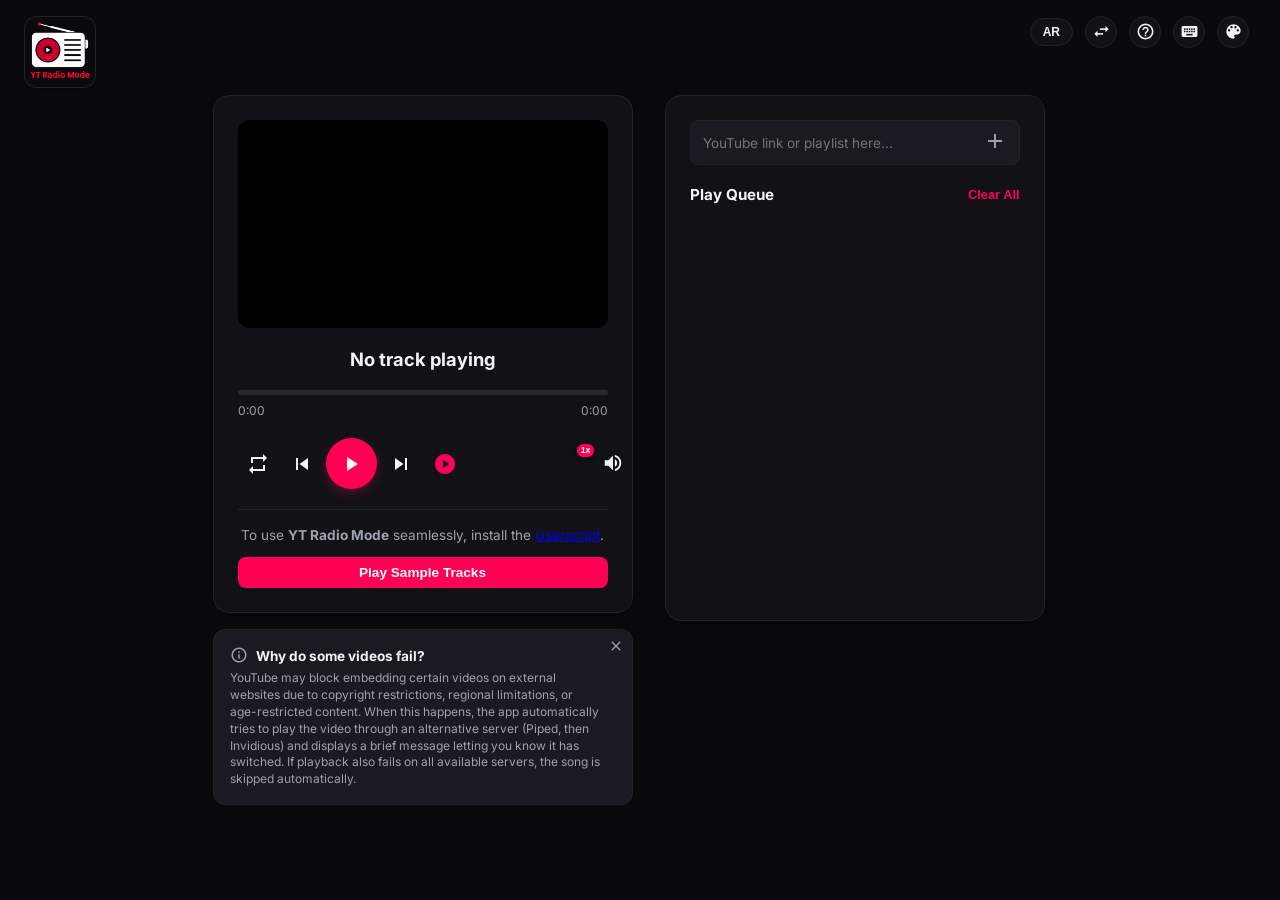
<file: index.html>
<!DOCTYPE html>
<html lang="en" data-theme="dark" data-layout="fixed">
<head>
  <meta charset="utf-8">
  <meta name="viewport" content="width=device-width, initial-scale=1.0">
  <title>YT Radio Mode</title>
  <link id="app-favicon" rel="icon" type="image/png" href="img/favicon.png">
  <link rel="preconnect" href="https://fonts.googleapis.com">
  <link rel="preconnect" href="https://fonts.gstatic.com" crossorigin>
  <link href="https://fonts.googleapis.com/css2?family=Inter:wght@400;500;600;700&family=Material+Icons&display=swap" rel="stylesheet">
  <link rel="stylesheet" href="style.css?v=5">
</head>
<body>
  <div class="app-branding">
    <img id="app-logo" src="img/logo.png" alt="YT Radio Logo" class="app-logo">
  </div>

  <header class="settings-bar">
    <button id="toggle-lang" class="btn-pill" aria-label="Switch Language">AR</button>
    <button id="toggle-iv-settings" class="btn-circle" aria-label="Alt Server Settings" title="Alt-server fallback player settings">
      <span class="material-icons">swap_horiz</span>
    </button>
    <button id="toggle-notice" class="btn-circle" aria-label="Show Notice">
      <span class="material-icons">help_outline</span>
    </button>
    <button id="toggle-shortcuts" class="btn-circle" aria-label="Keyboard Shortcuts" title="Keyboard Shortcuts (?)">
      <span class="material-icons">keyboard</span>
    </button>
    <button id="toggle-theme-picker" class="btn-circle" aria-label="Choose Theme" title="Choose a color theme">
      <span class="material-icons">palette</span>
    </button>
  </header>

  <div id="panel-iv-settings" class="iv-settings-panel hidden lang-target">
    <div class="sheet-handle" aria-hidden="true"><span></span></div>
    <label for="input-iv-instance" data-i18n="iv_label">Custom alt-server URL (Piped or Invidious)</label>
    <input type="text" id="input-iv-instance" placeholder="https://pipedapi.kavin.rocks">
    <button id="btn-iv-save" class="btn-pill" data-i18n="iv_save">Save</button>
    <p class="iv-note" data-i18n="iv_note">Public instances change often — if playback fails, try a different one.</p>
  </div>

  <div id="panel-theme-picker" class="theme-picker-panel hidden">
    <div class="sheet-handle" aria-hidden="true"><span></span></div>
    <div class="theme-grid">
      <button class="theme-swatch" data-theme-value="dark"><span class="theme-swatch-dot" style="background: linear-gradient(135deg, #0a0a0c 50%, #ff0055 50%);"></span>Classic Dark</button>
      <button class="theme-swatch" data-theme-value="light"><span class="theme-swatch-dot" style="background: linear-gradient(135deg, #f0f2f5 50%, #e11d48 50%);"></span>Classic Light</button>
      <button class="theme-swatch" data-theme-value="onedark"><span class="theme-swatch-dot" style="background: linear-gradient(135deg, #282c34 50%, #61afef 50%);"></span>One Dark Pro</button>
      <button class="theme-swatch" data-theme-value="catppuccin"><span class="theme-swatch-dot" style="background: linear-gradient(135deg, #1e1e2e 50%, #cba6f7 50%);"></span>Catppuccin</button>
      <button class="theme-swatch" data-theme-value="tokyonight"><span class="theme-swatch-dot" style="background: linear-gradient(135deg, #1a1b26 50%, #7aa2f7 50%);"></span>Tokyo Night</button>
      <button class="theme-swatch" data-theme-value="dracula"><span class="theme-swatch-dot" style="background: linear-gradient(135deg, #282a36 50%, #bd93f9 50%);"></span>Dracula Official</button>
      <button class="theme-swatch" data-theme-value="material"><span class="theme-swatch-dot" style="background: linear-gradient(135deg, #212121 50%, #82aaff 50%);"></span>Material Theme</button>
      <button class="theme-swatch" data-theme-value="nightowl"><span class="theme-swatch-dot" style="background: linear-gradient(135deg, #011627 50%, #7fdbca 50%);"></span>Night Owl</button>
      <button class="theme-swatch" data-theme-value="gruvbox"><span class="theme-swatch-dot" style="background: linear-gradient(135deg, #282828 50%, #fe8019 50%);"></span>Gruvbox Material</button>
      <button class="theme-swatch" data-theme-value="rosepine"><span class="theme-swatch-dot" style="background: linear-gradient(135deg, #191724 50%, #eb6f92 50%);"></span>Rosé Pine</button>
      <button class="theme-swatch" data-theme-value="kanagawa"><span class="theme-swatch-dot" style="background: linear-gradient(135deg, #1f1f28 50%, #7e9cd8 50%);"></span>Kanagawa</button>
      <button class="theme-swatch" data-theme-value="poimandres"><span class="theme-swatch-dot" style="background: linear-gradient(135deg, #1b1e28 50%, #5de4c7 50%);"></span>Poimandres</button>
    </div>
    <div class="theme-picker-divider"></div>
    <h3 class="theme-picker-subtitle lang-target" data-i18n="layout_title">Queue &amp; Player Size</h3>
    <div class="layout-grid">
      <button class="layout-swatch" data-layout-value="fixed">
        <span class="material-icons layout-swatch-icon">crop_din</span>
        <span class="layout-swatch-text">
          <strong data-i18n="layout_fixed">Fixed size</strong>
          <small data-i18n="layout_fixed_desc">Player and queue box never resize</small>
        </span>
      </button>
      <button class="layout-swatch" data-layout-value="expanded">
        <span class="material-icons layout-swatch-icon">unfold_more</span>
        <span class="layout-swatch-text">
          <strong data-i18n="layout_expanded">Expands with queue</strong>
          <small data-i18n="layout_expanded_desc">Player and queue grow as you add tracks</small>
        </span>
      </button>
    </div>
  </div>

  <div id="panel-shortcuts" class="shortcuts-overlay hidden lang-target" role="dialog" aria-modal="true" aria-label="Keyboard shortcuts">
    <div class="shortcuts-modal">
      <div class="shortcuts-modal-header">
        <h2 data-i18n="sc_title">Keyboard shortcuts</h2>
        <button id="btn-close-shortcuts" class="btn-close-notice" aria-label="Close">
          <span class="material-icons">close</span>
        </button>
      </div>
      <div class="shortcuts-list">
        <div class="shortcut-row"><div class="key-chips"><span class="key-chip">Space</span><span class="key-chip">K</span></div><span class="shortcut-label" data-i18n="sc_play">Play / Pause</span></div>
        <div class="shortcut-row"><div class="key-chips"><span class="key-chip">M</span></div><span class="shortcut-label" data-i18n="sc_mute">Mute / Unmute</span></div>
        <div class="shortcut-row"><div class="key-chips"><span class="key-chip">A</span></div><span class="shortcut-label" data-i18n="sc_autoplay">Toggle Autoplay</span></div>
        <div class="shortcut-row"><div class="key-chips"><span class="key-chip">Shift</span><span class="key-chip">N</span></div><span class="shortcut-label" data-i18n="sc_next">Next Track</span></div>
        <div class="shortcut-row"><div class="key-chips"><span class="key-chip">Shift</span><span class="key-chip">P</span></div><span class="shortcut-label" data-i18n="sc_prev">Previous Track</span></div>
        <div class="shortcut-row"><div class="key-chips"><span class="key-chip">Shift</span><span class="key-chip">L</span></div><span class="shortcut-label" data-i18n="sc_loop">Cycle Loop Mode</span></div>
        <div class="shortcut-row"><div class="key-chips"><span class="key-chip">←</span></div><span class="shortcut-label" data-i18n="sc_seekback">Seek Back 5s</span></div>
        <div class="shortcut-row"><div class="key-chips"><span class="key-chip">→</span></div><span class="shortcut-label" data-i18n="sc_seekfwd">Seek Forward 5s</span></div>
        <div class="shortcut-row"><div class="key-chips"><span class="key-chip">↑</span></div><span class="shortcut-label" data-i18n="sc_volup">Volume Up</span></div>
        <div class="shortcut-row"><div class="key-chips"><span class="key-chip">↓</span></div><span class="shortcut-label" data-i18n="sc_voldown">Volume Down</span></div>
        <div class="shortcut-row"><div class="key-chips"><span class="key-chip">,</span><span class="key-chip">&lt;</span></div><span class="shortcut-label" data-i18n="sc_slower">Slower Playback</span></div>
        <div class="shortcut-row"><div class="key-chips"><span class="key-chip">.</span><span class="key-chip">&gt;</span></div><span class="shortcut-label" data-i18n="sc_faster">Faster Playback</span></div>
        <div class="shortcut-row"><div class="key-chips"><span class="key-chip">?</span></div><span class="shortcut-label" data-i18n="sc_toggle">Toggle This Menu</span></div>
      </div>
    </div>
  </div>

  <main class="app-layout">
    <section class="main-column">
      <article class="player-card">
        <div class="player-visual">
          <div id="yt-hidden-player-wrap" aria-hidden="true"><div id="yt-hidden-player"></div></div>
          <div id="player-thumbnail" class="player-thumbnail" role="img" aria-label="Cover art"></div>
          <audio id="invidious-audio" class="hidden" preload="auto" playsinline></audio>
          <button id="invidious-badge" class="invidious-badge hidden" title="Back to YouTube player">
            <span class="material-icons">swap_horiz</span>
            <span data-i18n="iv_badge">Alt Server</span>
          </button>
        </div>
        
        <div class="player-metadata marquee-box">
          <div id="player-title" data-i18n="no_track" class="player-title">No track playing</div>
        </div>

        <div class="player-progress">
          <div id="progress-timeline" class="progress-timeline" role="slider" aria-valuemin="0" aria-valuemax="100" aria-valuenow="0">
            <div id="progress-fill" class="progress-fill"></div>
          </div>
          <div class="time-metrics">
            <time id="time-current">0:00</time>
            <time id="time-total">0:00</time>
          </div>
        </div>

        <div class="player-controls">
          <div class="controls-row controls-row-transport">
            <button id="ctrl-restart" class="btn-icon" title="Previous Track (Shift+P)">
              <span class="material-icons">skip_previous</span>
            </button>
            <button id="ctrl-play" class="btn-icon btn-play" title="Play/Pause (K / Space)">
              <span id="icon-play-state" class="material-icons">play_arrow</span>
            </button>
            <button id="ctrl-next" class="btn-icon" title="Next Track (Shift+N)">
              <span class="material-icons">skip_next</span>
            </button>
          </div>
          <div class="controls-row controls-row-secondary">
            <button id="ctrl-loop" class="btn-icon" title="Toggle Loop Mode (Shift+L)">
              <span id="icon-loop" class="material-icons">repeat</span>
            </button>
            <button id="ctrl-autoplay" class="btn-icon active" title="Toggle Autoplay (A)">
              <span class="material-icons">play_circle_filled</span>
            </button>

            <div class="hover-flyout-container">
              <button id="ctrl-speed" class="btn-icon-small" title="Playback Speed (< / >)">
                <span class="material-icons">speed</span>
                <span id="label-speed" class="badge-speed">1x</span>
              </button>
              <div class="flyout-slider">
                <input type="range" id="slider-speed" min="0.25" max="4" step="0.25" value="1">
              </div>
            </div>

            <div class="hover-flyout-container">
              <button id="ctrl-mute" class="btn-icon-small" title="Mute/Unmute (M)">
                <span id="icon-volume" class="material-icons">volume_up</span>
              </button>
              <div class="flyout-slider">
                <input type="range" id="slider-volume" min="0" max="100" value="100">
              </div>
            </div>
          </div>
        </div>

        <div id="panel-welcome" class="dashboard-welcome lang-target">
          <p data-i18n="welc_1">To use <b>YT Radio Mode</b> seamlessly, Install the <a href="https://github.com/AndyMagnom/YT-Radio-Mode#-companion-userscript">Userscript</a>.</p>
          <button id="btn-load-demo" class="btn-primary" data-i18n="btn_demo">Play Sample Songs</button>
        </div>
      </article>

      <aside id="playback-notice" class="playback-notice-box lang-target">
        <button id="btn-close-notice" class="btn-close-notice" aria-label="Dismiss Notice">
          <span class="material-icons">close</span>
        </button>
        <div class="notice-headline">
          <span class="material-icons">info_outline</span>
          <h3 data-i18n="notice_head">Why do some videos fail?</h3>
        </div>
        <p data-i18n="notice_body">YouTube blocks embedding/playback on external domains for specific music videos, regional licenses, or content explicitly marked age-restricted. If a video refuses to load or errors out, it is caused directly by these API system restrictions.</p>
      </aside>
    </section>

    <section class="side-column">
      <div class="manager-card">
        <div class="search-box">
          <input type="text" id="input-search" placeholder="Paste YouTube link or playlist here..." data-i18n-holder="search_place">
          <button id="btn-search" class="btn-search-trigger"><span class="material-icons">add</span></button>
        </div>

        <div class="queue-header">
          <h2 id="queue-title-text" class="lang-target" data-i18n="queue_title">Play Queue</h2>
          <button id="btn-clear-queue" class="btn-text-action lang-target" data-i18n="clear">Clear All</button>
        </div>

        <div id="queue-list" class="queue-list"></div>
      </div>
    </section>
  </main>

  <div id="notice-error" class="error-toast hidden" role="alert">
    <span class="material-icons">error_outline</span>
    <span id="error-toast-text" data-i18n="err_load">There is an issue loading this video. Skipping...</span>
    <button id="btn-error-invidious" class="btn-pill" data-i18n="err_try_invidious">Try Alt Server</button>
  </div>

  <div id="notice-auto-invidious" class="error-toast auto-iv-toast hidden" role="status">
    <span class="material-icons">swap_horiz</span>
    <span data-i18n="iv_playing">Playing via alt server</span>
  </div>

  <div id="notice-resume" class="resume-toast hidden lang-target" role="dialog">
    <span class="material-icons">restore</span>
    <span data-i18n="resume_text">Resume from where you left off?</span>
    <div class="resume-actions">
      <button id="btn-resume-yes" class="btn-pill" data-i18n="resume_yes">Continue</button>
      <button id="btn-resume-no" class="btn-pill" data-i18n="resume_no">Start Over</button>
    </div>
  </div>

  <script src="main.js?v=5" type="module"></script>
</body>
</html>
</file>
<file: style.css>
:root {
  --font-sans: 'Inter', system-ui, -apple-system, sans-serif;
  --bg-app: #0a0a0c;
  --bg-card: #121216;
  --bg-input: #1a1a22;
  --text-main: #f3f4f6;
  --text-muted: #9ca3af;
  --brand: #ff0055;
  --brand-hover: #ff2a70;
  --brand-rgb: 255, 0, 85;
  --track-bg: #272730;
  --border-element: #22222a;
  --marquee-speed: 10s;
}

[data-theme="light"] {
  --bg-app: #f0f2f5;
  --bg-card: #ffffff;
  --bg-input: #f3f4f6;
  --text-main: #111827;
  --text-muted: #6b7280;
  --brand: #e11d48;
  --brand-hover: #fb7185;
  --brand-rgb: 225, 29, 72;
  --track-bg: #e5e7eb;
  --border-element: #e5e7eb;
}

[data-theme="onedark"] {
  --bg-app: #282c34;
  --bg-card: #21252b;
  --bg-input: #1e2227;
  --text-main: #abb2bf;
  --text-muted: #5c6370;
  --brand: #61afef;
  --brand-hover: #82c1f5;
  --brand-rgb: 97, 175, 239;
  --track-bg: #3a3f4b;
  --border-element: #3a3f4b;
}

[data-theme="catppuccin"] {
  --bg-app: #1e1e2e;
  --bg-card: #181825;
  --bg-input: #313244;
  --text-main: #cdd6f4;
  --text-muted: #a6adc8;
  --brand: #cba6f7;
  --brand-hover: #ddb6f2;
  --brand-rgb: 203, 166, 247;
  --track-bg: #45475a;
  --border-element: #313244;
}

[data-theme="tokyonight"] {
  --bg-app: #1a1b26;
  --bg-card: #16161e;
  --bg-input: #1f2335;
  --text-main: #c0caf5;
  --text-muted: #565f89;
  --brand: #7aa2f7;
  --brand-hover: #89ddff;
  --brand-rgb: 122, 162, 247;
  --track-bg: #292e42;
  --border-element: #24283b;
}

[data-theme="dracula"] {
  --bg-app: #282a36;
  --bg-card: #21222c;
  --bg-input: #343746;
  --text-main: #f8f8f2;
  --text-muted: #6272a4;
  --brand: #bd93f9;
  --brand-hover: #ff79c6;
  --brand-rgb: 189, 147, 249;
  --track-bg: #44475a;
  --border-element: #44475a;
}

[data-theme="material"] {
  --bg-app: #212121;
  --bg-card: #262626;
  --bg-input: #323232;
  --text-main: #eeffff;
  --text-muted: #6f7686;
  --brand: #82aaff;
  --brand-hover: #c792ea;
  --brand-rgb: 130, 170, 255;
  --track-bg: #37474f;
  --border-element: #333333;
}

[data-theme="nightowl"] {
  --bg-app: #011627;
  --bg-card: #01111d;
  --bg-input: #0b2942;
  --text-main: #d6deeb;
  --text-muted: #637777;
  --brand: #7fdbca;
  --brand-hover: #82aaff;
  --brand-rgb: 127, 219, 202;
  --track-bg: #1d3b53;
  --border-element: #122d42;
}

[data-theme="gruvbox"] {
  --bg-app: #282828;
  --bg-card: #1d2021;
  --bg-input: #32302f;
  --text-main: #d4be98;
  --text-muted: #a89984;
  --brand: #fe8019;
  --brand-hover: #fabd2f;
  --brand-rgb: 254, 128, 25;
  --track-bg: #3c3836;
  --border-element: #3c3836;
}

[data-theme="rosepine"] {
  --bg-app: #191724;
  --bg-card: #1f1d2e;
  --bg-input: #26233a;
  --text-main: #e0def4;
  --text-muted: #6e6a86;
  --brand: #eb6f92;
  --brand-hover: #ebbcba;
  --brand-rgb: 235, 111, 146;
  --track-bg: #403d52;
  --border-element: #26233a;
}

[data-theme="kanagawa"] {
  --bg-app: #1f1f28;
  --bg-card: #16161d;
  --bg-input: #2a2a37;
  --text-main: #dcd7ba;
  --text-muted: #727169;
  --brand: #7e9cd8;
  --brand-hover: #957fb8;
  --brand-rgb: 126, 156, 216;
  --track-bg: #363646;
  --border-element: #2a2a37;
}

[data-theme="poimandres"] {
  --bg-app: #1b1e28;
  --bg-card: #171922;
  --bg-input: #202330;
  --text-main: #a6accd;
  --text-muted: #767c9d;
  --brand: #5de4c7;
  --brand-hover: #89ddff;
  --brand-rgb: 93, 228, 199;
  --track-bg: #2a2e3d;
  --border-element: #202330;
}

* { box-sizing: border-box; margin: 0; padding: 0; }

html, body { max-width: 100%; overflow-x: hidden; }
html { scrollbar-gutter: stable; }

.material-icons, button, .app-logo, .btn-pill, .btn-circle, .btn-icon, .btn-icon-small, .theme-swatch, .key-chip {
  user-select: none;
  -webkit-user-select: none;
  -moz-user-select: none;
  -ms-user-select: none;
  -webkit-touch-callout: none;
}

body {
  font-family: var(--font-sans);
  background-color: var(--bg-app);
  color: var(--text-main);
  min-height: 100vh;
  display: flex;
  align-items: center;
  justify-content: center;
  transition: background-color 0.2s ease, color 0.2s ease;
  padding: 2rem 1rem;
}

.app-branding {
  position: absolute;
  top: 1rem;
  left: 1.5rem;
  z-index: 100;
  display: flex;
  align-items: center;
}

.app-logo {
  width: 4.5rem;
  height: 4.5rem; 
  border-radius: 0.75rem; 
  object-fit: cover;
  box-shadow: 0 4px 12px rgba(0,0,0,0.3);
  border: 1px solid var(--border-element);
}

.rtl-text {
    text-align: right !important;
}
.ltr-text {
    text-align: left !important;
}
.playback-notice-box.rtl-text .notice-headline { flex-direction: row-reverse !important; }
.playback-notice-box.rtl-text .btn-close-notice { left: 0.5rem; right: auto; }
.playback-notice-box.rtl-text p { padding-right: 0; padding-left: 1rem; }
.sr-only { position: absolute; width: 1px; height: 1px; padding: 0; margin: -1px; overflow: hidden; clip: rect(0,0,0,0); border: 0; }

.settings-bar {
  position: absolute;
  top: 1rem;
  right: 1rem;
  display: flex;
  align-items: center;
  gap: 0.75rem;
  z-index: 100;
}

.btn-pill {
  background-color: var(--bg-card);
  border: 1px solid var(--border-element);
  color: var(--text-main);
  padding: 0.35rem 0.75rem;
  border-radius: 9999px;
  font-weight: 700;
  font-size: 0.75rem;
  cursor: pointer;
}

.btn-circle {
  background-color: var(--bg-card);
  border: 1px solid var(--border-element);
  color: var(--text-main);
  width: 2rem;
  height: 2rem;
  border-radius: 50%;
  display: flex;
  align-items: center;
  justify-content: center;
  cursor: pointer;
}

.btn-circle span { font-size: 1.2rem; }

.app-layout {
  display: grid;
  grid-template-columns: 26.25rem 23.75rem;
  gap: 2rem;
  width: 100%;
  max-width: 52.5rem;
  min-width: 0;
}

@media (max-width: 800px) {
  .app-layout { grid-template-columns: 1fr; max-width: 27.5rem; }
}

@media (min-width: 1600px) {
  html { font-size: 18px; }
  .app-layout { max-width: 64rem; }
}
@media (min-width: 2200px) {
  html { font-size: 22px; }
  .app-layout { max-width: 76rem; }
}

.main-column, .side-column { min-width: 0; }
.main-column { display: flex; flex-direction: column; gap: 1rem; }

.player-card, .manager-card {
  min-width: 0;
  background-color: var(--bg-card);
  border-radius: 1rem;
  padding: 1.5rem;
  border: 1px solid var(--border-element);
  display: flex;
  flex-direction: column;
  height: 100%;
  box-shadow: 0 1px 2px rgba(0,0,0,0.08), 0 12px 32px -16px rgba(0,0,0,0.35);
  transition: border-color 0.2s ease;
}

.player-visual {
  position: relative;
  width: 100%;
  aspect-ratio: 16 / 9;
  border-radius: 0.75rem;
  overflow: hidden;
  margin-bottom: 1.25rem;
  background-color: #000;
}

.player-thumbnail {
  position: absolute;
  inset: 0;
  width: 100%;
  height: 100%;
  background-color: #000;
  background-size: cover;
  background-position: center;
  transition: opacity 0.25s ease;
  z-index: 1;
}

#yt-hidden-player-wrap {
  position: absolute;
  inset: 0;
  z-index: 0;
  opacity: 0;
  pointer-events: none;
  overflow: hidden;
}
#yt-hidden-player-wrap iframe {
  width: 100% !important;
  height: 100% !important;
  position: absolute;
  inset: 0;
}

.invidious-badge {
  position: absolute;
  top: 0.6rem;
  left: 0.6rem;
  z-index: 2;
  display: flex;
  align-items: center;
  gap: 0.3rem;
  background-color: rgba(0, 0, 0, 0.6);
  backdrop-filter: blur(4px);
  color: #fff;
  border: none;
  border-radius: 9999px;
  padding: 0.3rem 0.7rem 0.3rem 0.5rem;
  font-size: 0.7rem;
  font-weight: 700;
  letter-spacing: 0.02em;
  cursor: pointer;
  transition: background-color 0.15s ease;
}
.invidious-badge:hover { background-color: rgba(var(--brand-rgb), 0.75); }
.invidious-badge span.material-icons { font-size: 0.95rem; }

.player-metadata.marquee-box {
  width: 100%;
  overflow: hidden;
  position: relative;
  margin-bottom: 1.25rem;
  text-align: left;
}

.player-metadata.marquee-box.rtl-container {
  text-align: right;
}

.player-title {
  font-size: 1.15rem;
  font-weight: 700;
  text-align: center;
  white-space: nowrap;
  display: inline-block;
  min-width: 100%;
}
.player-title:not(.scrolling-text) {
  text-align: center;
}

.player-title.scrolling-text span,
.qi-title.scrolling-text span {
  padding-right: 3rem;
}

.player-title.scrolling-text.rtl-text span,
.qi-title.scrolling-text.rtl-text span {
  padding-right: 0;
  padding-left: 3rem;
}

.player-progress { margin-bottom: 1.25rem; }

.progress-timeline {
  height: 5px;
  background-color: var(--track-bg);
  border-radius: 9999px;
  position: relative;
  cursor: pointer;
  transition: height 0.12s ease;
}
.progress-timeline:hover { height: 7px; }

.progress-fill {
  position: absolute;
  left: 0; top: 0; height: 100%; width: 0;
  background-color: var(--brand);
  border-radius: 9999px;
  transition: width 0.25s linear;
}

.time-metrics {
  display: flex;
  justify-content: space-between;
  font-size: 0.75rem;
  color: var(--text-muted);
  margin-top: 0.5rem;
}

.player-controls {
  display: flex;
  align-items: center;
  justify-content: space-between;
  gap: 0.25rem;
}

.controls-row { align-items: center; }

.app-layout { align-items: start; }
.player-card, .manager-card { height: auto; }

html[data-layout="fixed"] .queue-list {
  height: min(23.75rem, 45vh);
  max-height: min(23.75rem, 45vh);
  overflow-y: auto;
}
html[data-layout="fixed"] .controls-row-transport,
html[data-layout="fixed"] .controls-row-secondary { display: contents; }
html[data-layout="fixed"] #ctrl-loop { order: -1; }

html[data-layout="expanded"] .queue-list { max-height: min(34rem, 60vh); }
html[data-layout="expanded"] .player-controls { flex-direction: column; align-items: stretch; gap: 0.85rem; }
html[data-layout="expanded"] .controls-row { display: flex; }
html[data-layout="expanded"] .controls-row-transport { justify-content: center; gap: 1.75rem; }
html[data-layout="expanded"] .controls-row-secondary { justify-content: center; gap: 2rem; }
html[data-layout="expanded"] .controls-row-transport .btn-icon span { font-size: 1.75rem; }
html[data-layout="expanded"] .controls-row-transport .btn-play { padding: 1.05rem; }
html[data-layout="expanded"] .controls-row-transport .btn-play span { font-size: 2rem; }

.btn-icon, .btn-icon-small {
  display: flex;
  align-items: center;
  justify-content: center;
  color: inherit;
  border: none;
  background: none;
  cursor: pointer;
  border-radius: 50%;
  transition: background-color 0.15s ease, transform 0.1s ease, color 0.15s ease;
}

.btn-icon:active, .btn-icon-small:active { transform: scale(0.92); }

.btn-icon { padding: 0.5rem; }
.btn-icon span { font-size: 1.5rem; }
.btn-icon:hover { background-color: var(--track-bg); }

.btn-play { background-color: var(--brand); color: #fff; padding: 0.85rem; box-shadow: 0 4px 14px -4px rgba(var(--brand-rgb), 0.55); }
.btn-play:hover { background-color: var(--brand-hover); }

#ctrl-loop.active-all { color: var(--brand); }
#ctrl-loop.active-one { color: var(--brand); }
#ctrl-autoplay.active { color: var(--brand); }

.hover-flyout-container {
  position: relative;
  display: flex;
  align-items: center;
}

.btn-icon-small {
  padding: 0.4rem;
  position: relative;
}
.btn-icon-small span { font-size: 1.35rem; }
.btn-icon-small:hover { background-color: var(--track-bg); }

.badge-speed {
  position: absolute;
  top: -4px;
  right: -4px;
  left: auto;
  bottom: auto;
  transform: none;
  font-size: .55rem;
  font-weight: 700;
  background-color: var(--brand);
  color: #fff;
  padding: 1px 4px;
  border-radius: 999px;
  line-height: 1.3;
  display: inline-block;
  white-space: nowrap;
  border: 1px solid var(--bg-card);
  box-shadow: 0 2px 4px rgba(0,0,0,0.4);
  pointer-events: none;
}

.btn-icon-small span.badge-speed { font-size: .55rem; }

.flyout-slider {
  box-sizing: border-box;
  width: 6.25rem;
  position: absolute;
  bottom: 100%;
  left: 50%;
  transform: translateX(-50%);
  background-color: var(--bg-input);
  border: 1px solid var(--border-element);
  padding: 0.6rem 0.4rem;
  border-radius: 0.5rem;
  box-shadow: 0 4px 12px rgba(0,0,0,0.4);
  opacity: 0;
  visibility: hidden;
  pointer-events: none;
  transition: opacity 0.1s ease;
  z-index: 10;
  margin-bottom: 8px;
}

.flyout-slider input[type="range"] {
  -webkit-appearance: none;
  appearance: none;
  box-sizing: border-box;
  display: block;
  width: 100%;
  height: 4px;
  background: var(--track-bg);
  border-radius: 2px;
  outline: none;
  margin: 0;
  cursor: pointer;
}

.flyout-slider input[type="range"]::-webkit-slider-runnable-track {
  height: 4px;
  background: var(--track-bg);
  border-radius: 2px;
}

.flyout-slider input[type="range"]::-webkit-slider-thumb {
  -webkit-appearance: none;
  appearance: none;
  width: 14px;
  height: 14px;
  border-radius: 50%;
  background: var(--brand);
  border: none;
  margin-top: -5px;
  cursor: pointer;
}

.flyout-slider input[type="range"]::-moz-range-track {
  height: 4px;
  background: var(--track-bg);
  border-radius: 2px;
}

.flyout-slider input[type="range"]::-moz-range-thumb {
  width: 14px;
  height: 14px;
  border-radius: 50%;
  background: var(--brand);
  border: none;
  cursor: pointer;
}

.flyout-slider input[type="range"]::-moz-range-progress {
  background: var(--brand);
  height: 4px;
  border-radius: 2px;
}

.flyout-slider::after {
  content: '';
  position: absolute;
  top: 100%;
  left: 0;
  width: 100%;
  height: 12px;
  background: transparent;
}

.hover-flyout-container:hover .flyout-slider,
.hover-flyout-container:focus-within .flyout-slider,
.hover-flyout-container.flyout-open .flyout-slider {
  opacity: 1;
  visibility: visible;
  pointer-events: auto;
}

.progress-fill.awesome-mode {
  animation: youtubeAwesome 0.5s linear infinite !important;
}

@keyframes youtubeAwesome {
  0%   { background-color: #ff0000; }
  17%  { background-color: #ff00ff; }
  33%  { background-color: #0000ff; }
  50%  { background-color: #00ffff; }
  66%  { background-color: #00ff00; }
  83%  { background-color: #ffff00; }
  100% { background-color: #ff0000; }
}

.dashboard-welcome {
  margin-top: 1.25rem;
  border-top: 1px solid var(--border-element);
  padding-top: 1rem;
  text-align: center;
  font-size: 0.85rem;
  color: var(--text-muted);
}
.dashboard-welcome p { margin-bottom: 0.75rem; line-height: 1.4; }

.btn-primary {
  background-color: var(--brand);
  color: white;
  padding: 0.5rem 1rem;
  border-radius: 0.5rem;
  font-size: 0.85rem;
  font-weight: 600;
  border: none;
  cursor: pointer;
  width: 100%;
}

.playback-notice-box {
  background-color: var(--bg-input);
  color: var(--text-main);
  border: 1px solid var(--border-element);
  padding: 1rem;
  border-radius: 0.75rem;
  position: relative;
}

.btn-close-notice {
  position: absolute;
  top: 0.5rem;
  right: 0.5rem;
  background: none;
  border: none;
  color: var(--text-muted);
  cursor: pointer;
  display: flex;
  align-items: center;
  justify-content: center;
}
.btn-close-notice span { font-size: 1rem; }
.btn-close-notice:hover { color: var(--text-main); }

.notice-headline {
  display: flex;
  align-items: center;
  gap: 0.5rem;
  margin-bottom: 0.35rem;
  color: var(--text-muted);
}
.notice-headline span { font-size: 1.15rem; }
.notice-headline h3 { font-size: 0.85rem; font-weight: 700; color: var(--text-main); }
.playback-notice-box p { font-size: 0.75rem; color: var(--text-muted); line-height: 1.4; padding-right: 1rem; }

.search-box {
  display: flex;
  background-color: var(--bg-input);
  border-radius: 0.5rem;
  padding: 0.25rem;
  border: 1px solid var(--border-element);
  margin-bottom: 1.25rem;
}
.search-box input {
  background: none;
  border: none;
  padding: 0.5rem;
  color: inherit;
  font-family: inherit;
  font-size: 0.85rem;
  flex: 1;
  outline: none;
}
.btn-search-trigger {
  background: none;
  border: none;
  color: var(--text-muted);
  padding: 0.25rem 0.5rem;
  cursor: pointer;
}

.queue-header { display: flex; justify-content: space-between; align-items: center; margin-bottom: 0.75rem; }
.queue-header h2 { font-size: 0.95rem; font-weight: 700; }

.btn-text-action {
  background: none;
  border: none;
  color: var(--brand);
  font-size: 0.8rem;
  font-weight: 600;
  cursor: pointer;
}

.queue-list { display: flex; flex-direction: column; gap: 0.5rem; max-height: 23.75rem; overflow-y: auto; }
.queue-item {
  display: flex;
  align-items: center;
  gap: 0.5rem;
  background-color: var(--bg-input);
  padding: 0.5rem;
  border-radius: 0.5rem;
  border: 1px solid transparent;
  cursor: pointer;
  transition: opacity 0.2s ease, border-color 0.15s ease, transform 0.1s ease;
}
.queue-item:hover { border-color: var(--border-element); }
.queue-item:active { transform: scale(0.99); }
.queue-item.active { border-color: var(--brand); background-color: rgba(var(--brand-rgb), 0.08); }
.queue-item.errored { opacity: 0.35; cursor: not-allowed; border-color: #ef4444; }

.qi-thumb { width: 3rem; aspect-ratio: 16/9; border-radius: 0.25rem; background-size: cover; background-position: center; flex-shrink: 0; }
.qi-info { flex: 1; overflow: hidden; }
.qi-title-wrapper {
  overflow: hidden;
  position: relative;
  width: 100%;
  text-align: left;
}
.qi-title-wrapper.rtl-container {
  text-align: right;
}

.qi-title { 
  font-size: 0.8rem; 
  font-weight: 600; 
  white-space: nowrap; 
  display: inline-block;
  min-width: 100%;
}

.btn-remove, .btn-link {
  background: none;
  border: none;
  color: var(--text-muted);
  cursor: pointer;
  display: flex;
  align-items: center;
  justify-content: center;
  padding: 0.25rem;
}
.btn-remove span, .btn-link span { font-size: 1.1rem; }
.btn-link:hover { color: var(--brand); }
.btn-remove:hover { color: #ef4444; }

.error-toast {
  position: fixed;
  bottom: 1rem;
  left: 50%;
  transform: translateX(-50%);
  background-color: var(--bg-card);
  border: 1px solid var(--border-element);
  color: var(--text-main);
  padding: 0.5rem 1rem;
  border-radius: 2rem;
  font-size: 0.8rem;
  font-weight: 500;
  display: flex;
  align-items: center;
  gap: 0.5rem;
  box-shadow: 0 4px 12px rgba(0,0,0,0.15);
  z-index: 1000;
}

.auto-iv-toast { bottom: 4.5rem; }

.resume-toast {
  position: fixed;
  bottom: 2rem;
  left: 50%;
  transform: translateX(-50%);
  background-color: var(--bg-card);
  color: var(--text-main);
  border: 1px solid var(--brand);
  padding: 1rem 1.5rem;
  border-radius: 1rem;
  display: flex;
  align-items: center;
  gap: 1rem;
  box-shadow: 0 8px 24px rgba(0,0,0,0.4);
  z-index: 1000;
}

.resume-actions {
  display: flex;
  gap: 0.5rem;
  margin-left: 1rem;
}

.resume-actions .btn-pill {
  background-color: var(--track-bg);
}

.resume-actions .btn-pill:hover {
  background-color: var(--brand);
  color: #fff;
  border-color: var(--brand);
}

.player-title.rtl-text, .qi-title.rtl-text {
  direction: rtl;
}
.player-title.ltr-text, .qi-title.ltr-text {
  direction: ltr;
}

.marquee-box:hover .scrolling-text,
.qi-title-wrapper:hover .scrolling-text {
  animation-play-state: paused;
}

.scrolling-text.ltr-text {
    animation: marquee-ltr var(--marquee-speed) linear infinite;
}

.scrolling-text.rtl-text {
    animation: marquee-rtl var(--marquee-speed) linear infinite;
}

@keyframes marquee-ltr {
    from { transform: translateX(0); }
    to { transform: translateX(-50%); }
}

@keyframes marquee-rtl {
    from { transform: translateX(-50%); }
    to { transform: translateX(0); }
}

.hidden { display: none !important; }
.btn-invidious:hover { color: var(--brand); }

.iv-settings-panel {
  position: fixed;
  top: 3.5rem;
  right: 1rem;
  z-index: 200;
  background-color: var(--bg-card);
  border: 1px solid var(--border-element);
  border-radius: 0.75rem;
  padding: 1rem;
  width: 16.25rem;
  box-shadow: 0 8px 24px rgba(0,0,0,0.3);
  display: flex;
  flex-direction: column;
  gap: 0.5rem;
}
.iv-settings-panel label {
  font-size: 0.75rem;
  font-weight: 600;
  color: var(--text-muted);
}
.iv-settings-panel input[type="text"] {
  background-color: var(--bg-input);
  border: 1px solid var(--border-element);
  color: var(--text-main);
  border-radius: 0.5rem;
  padding: 0.4rem 0.6rem;
  font-size: 0.8rem;
}
.iv-settings-panel .btn-pill { align-self: flex-start; }
.iv-settings-panel .iv-note {
  font-size: 0.7rem;
  color: var(--text-muted);
  line-height: 1.3;
}

.error-toast .btn-pill { margin-left: 0.25rem; }

.theme-picker-panel {
  position: fixed;
  top: 3.5rem;
  right: 1rem;
  z-index: 200;
  background-color: var(--bg-card);
  border: 1px solid var(--border-element);
  border-radius: 0.75rem;
  padding: 0.75rem;
  width: 18.75rem;
  box-shadow: 0 8px 24px rgba(0,0,0,0.3);
}

.theme-grid {
  display: grid;
  grid-template-columns: 1fr 1fr;
  gap: 0.4rem;
}

.theme-swatch {
  display: flex;
  align-items: center;
  gap: 0.5rem;
  background: none;
  border: 1px solid var(--border-element);
  border-radius: 0.5rem;
  padding: 0.45rem 0.6rem;
  color: var(--text-main);
  font-size: 0.75rem;
  font-weight: 600;
  cursor: pointer;
  text-align: left;
  transition: border-color 0.15s ease, transform 0.1s ease;
}
.theme-swatch:hover { border-color: var(--brand); }
.theme-swatch:active { transform: scale(0.97); }

.theme-picker-divider { height: 1px; background-color: var(--border-element); margin: 0.75rem 0.15rem; }

.theme-picker-subtitle {
  font-size: 0.7rem;
  font-weight: 700;
  text-transform: uppercase;
  letter-spacing: 0.03em;
  color: var(--text-muted);
  padding: 0 0.15rem;
  margin-bottom: 0.5rem;
}

.layout-grid { display: flex; flex-direction: column; gap: 0.4rem; }

.layout-swatch {
  display: flex;
  align-items: center;
  gap: 0.65rem;
  width: 100%;
  background: none;
  border: 1px solid var(--border-element);
  border-radius: 0.5rem;
  padding: 0.55rem 0.65rem;
  color: var(--text-main);
  text-align: left;
  cursor: pointer;
  transition: border-color 0.15s ease, transform 0.1s ease;
}
.layout-swatch:hover { border-color: var(--brand); }
.layout-swatch:active { transform: scale(0.98); }
.layout-swatch.active { border-color: var(--brand); background-color: rgba(var(--brand-rgb), 0.08); }

.layout-swatch-icon { flex-shrink: 0; color: var(--text-muted); }
.layout-swatch.active .layout-swatch-icon { color: var(--brand); }

.layout-swatch-text { display: flex; flex-direction: column; gap: 0.1rem; }
.layout-swatch-text strong { font-size: 0.8rem; font-weight: 600; }
.layout-swatch-text small { font-size: 0.7rem; color: var(--text-muted); }

.shortcuts-overlay {
  position: fixed;
  inset: 0;
  z-index: 300;
  background-color: rgba(0,0,0,0.55);
  display: flex;
  align-items: center;
  justify-content: center;
  padding: 1rem;
}

.shortcuts-modal {
  background-color: var(--bg-card);
  border: 1px solid var(--border-element);
  border-radius: 0.9rem;
  width: 100%;
  max-width: 21.25rem;
  max-height: 80vh;
  overflow-y: auto;
  box-shadow: 0 16px 40px rgba(0,0,0,0.4);
  padding: 1.25rem;
}

.shortcuts-modal-header {
  display: flex;
  align-items: center;
  justify-content: space-between;
  margin-bottom: 0.75rem;
}
.shortcuts-modal-header .btn-close-notice { position: static; }

.shortcuts-modal-header h2 {
  font-size: 1rem;
  font-weight: 700;
  color: var(--text-main);
  margin: 0;
}

.shortcuts-list {
  display: flex;
  flex-direction: column;
  gap: 0.6rem;
}

.shortcut-row {
  display: flex;
  align-items: center;
  justify-content: space-between;
  gap: 1rem;
}

.key-chips {
  display: flex;
  align-items: center;
  gap: 0.3rem;
  flex-shrink: 0;
}

.key-chip {
  background-color: var(--bg-input);
  border: 1px solid var(--border-element);
  color: var(--text-main);
  font-size: 0.7rem;
  font-weight: 700;
  min-width: 1.6rem;
  height: 1.6rem;
  padding: 0 0.4rem;
  border-radius: 0.35rem;
  display: flex;
  align-items: center;
  justify-content: center;
}

.shortcut-label {
  font-size: 0.8rem;
  color: var(--text-muted);
  text-align: right;
}

.shortcuts-overlay.rtl-text .shortcut-row { flex-direction: row-reverse; }
.shortcuts-overlay.rtl-text .shortcut-label { text-align: left; }

.theme-swatch-dot {
  width: 1.1rem;
  height: 1.1rem;
  border-radius: 50%;
  flex-shrink: 0;
  /* border: 1px solid rgba(255,255,255,0.15); */
}

@media (max-width: 600px) {
  body {
    padding: 5.5rem 0.75rem 1.5rem;
    padding-top: calc(5.5rem + env(safe-area-inset-top));
    padding-bottom: calc(1.5rem + env(safe-area-inset-bottom));
    align-items: flex-start;
  }

  .app-branding { top: 0.75rem; left: 0.75rem; }
  .app-logo { width: 2.75rem; height: 2.75rem; border-radius: 0.6rem; }

  .settings-bar { top: 0.75rem; right: 0.75rem; gap: 0.4rem; }
  .btn-circle { width: 2.25rem; height: 2.25rem; }
  #toggle-lang.btn-pill { padding: 0.3rem 0.55rem; font-size: 0.7rem; }

  .app-layout { max-width: 100%; gap: 1rem; }
  .player-card, .manager-card { padding: 1rem; border-radius: 0.85rem; }

  .btn-icon { padding: 0.65rem; }
  .btn-icon-small { padding: 0.55rem; }
  .btn-play { padding: 0.95rem; }

  .player-controls { gap: 0; }
  html[data-layout="expanded"] .player-controls { gap: 0.6rem; }

  .search-box input,
  .iv-settings-panel input[type="text"] { font-size: 16px; }

  .queue-list { max-height: 45vh; }

  .iv-settings-panel,
  .theme-picker-panel {
    top: auto;
    bottom: 0;
    left: 0;
    right: 0;
    width: 100%;
    max-width: none;
    border-radius: 1.25rem 1.25rem 0 0;
    padding: 1.5rem 1.25rem calc(1.25rem + env(safe-area-inset-bottom));
    max-height: 75vh;
    overflow-y: auto;
    box-shadow: 0 0 0 100vmax rgba(0, 0, 0, 0.55);
    transform: translateY(0);
    visibility: visible;
    transition: transform 0.32s cubic-bezier(.32,.72,0,1), box-shadow 0.32s ease;
  }

  .iv-settings-panel.hidden,
  .theme-picker-panel.hidden {
    display: block !important;
    transform: translateY(100%);
    visibility: hidden;
    box-shadow: 0 0 0 100vmax rgba(0, 0, 0, 0);
    transition: transform 0.28s cubic-bezier(.55,0,.85,.35), box-shadow 0.28s ease, visibility 0s linear 0.28s;
  }
  .iv-settings-panel.hidden { display: flex !important; }

  .sheet-handle {
    display: flex;
    justify-content: center;
    padding: 0.6rem 0 1rem;
    margin: -0.9rem -1.25rem 0;
    cursor: grab;
    touch-action: none;
  }
  .sheet-handle:active { cursor: grabbing; }
  .sheet-handle span {
    width: 2.75rem;
    height: 0.32rem;
    border-radius: 999px;
    background-color: var(--text-muted);
    opacity: 0.5;
    transition: opacity 0.15s ease, transform 0.15s ease;
  }
  .sheet-handle:active span { opacity: 0.9; transform: scaleX(1.15); }

  .iv-settings-panel label { font-size: 0.8rem; }
  .iv-settings-panel input[type="text"] { padding: 0.6rem 0.7rem; }
  .iv-settings-panel .btn-pill { align-self: stretch; text-align: center; padding: 0.6rem; }

  .theme-grid { grid-template-columns: 1fr 1fr; gap: 0.6rem; }
  .theme-swatch { padding: 0.65rem 0.7rem; font-size: 0.8rem; }
  .layout-swatch { padding: 0.65rem 0.7rem; }

  .shortcuts-modal { max-width: 100%; }
}
</file>
